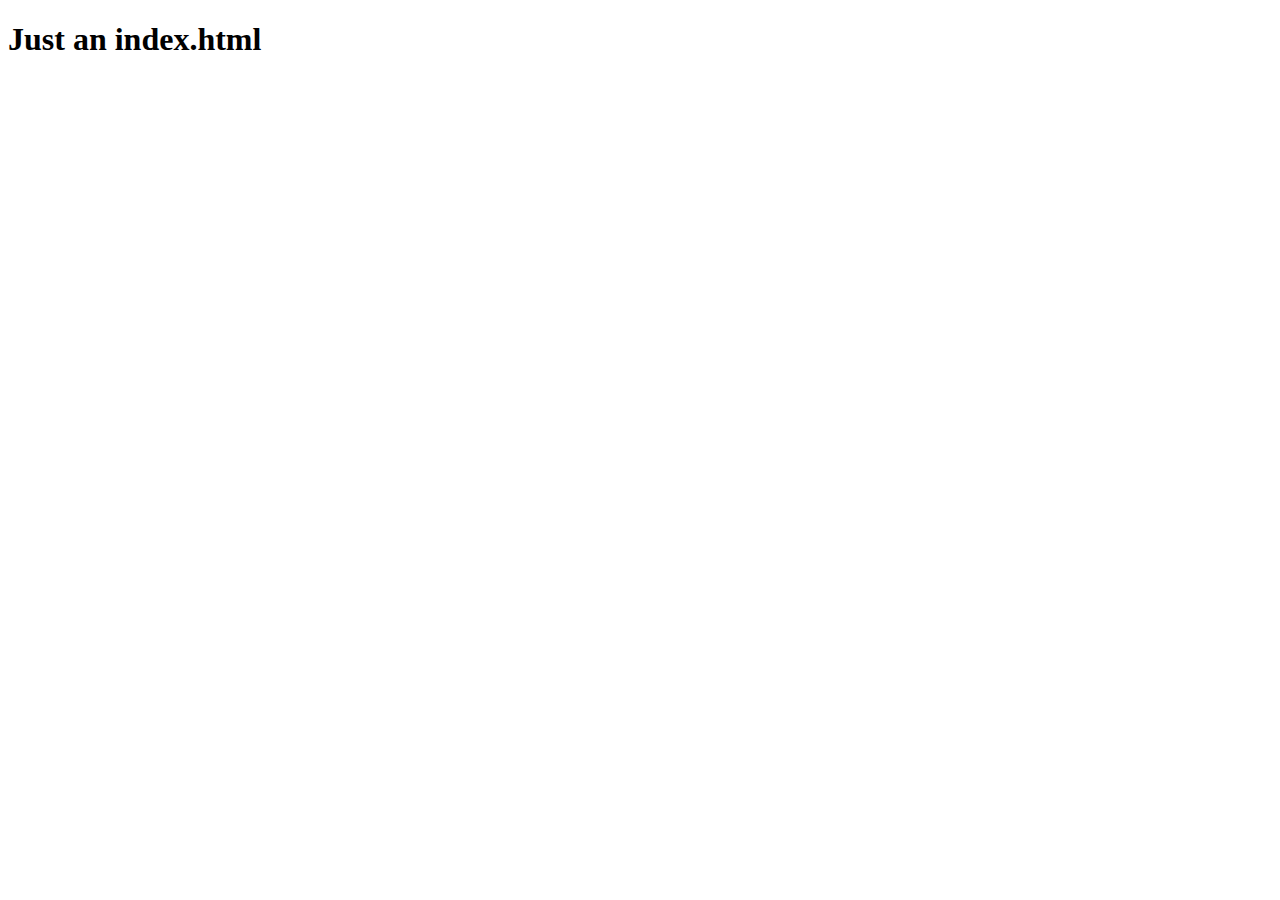
<file: http/index_.html>
<!DOCTYPE html PUBLIC "-//W3C//DTD XHTML 1.0 Strict//EN" "http://www.w3.org/TR/xhtml1/DTD/xhtml1-strict.dtd">
<html xmlns="http://www.w3.org/1999/xhtml" xml:lang="en" lang="en">
  <head>
    <meta http-equiv="Content-Type" content="text/html; charset=UTF-8">
    <title>just an index.html</title>
    <link rel="stylesheet" type="text/css" href="" media="all">
  </head>
  <body>
    <h1>Just an index.html</h1>
  </body>
</html>
</file>
